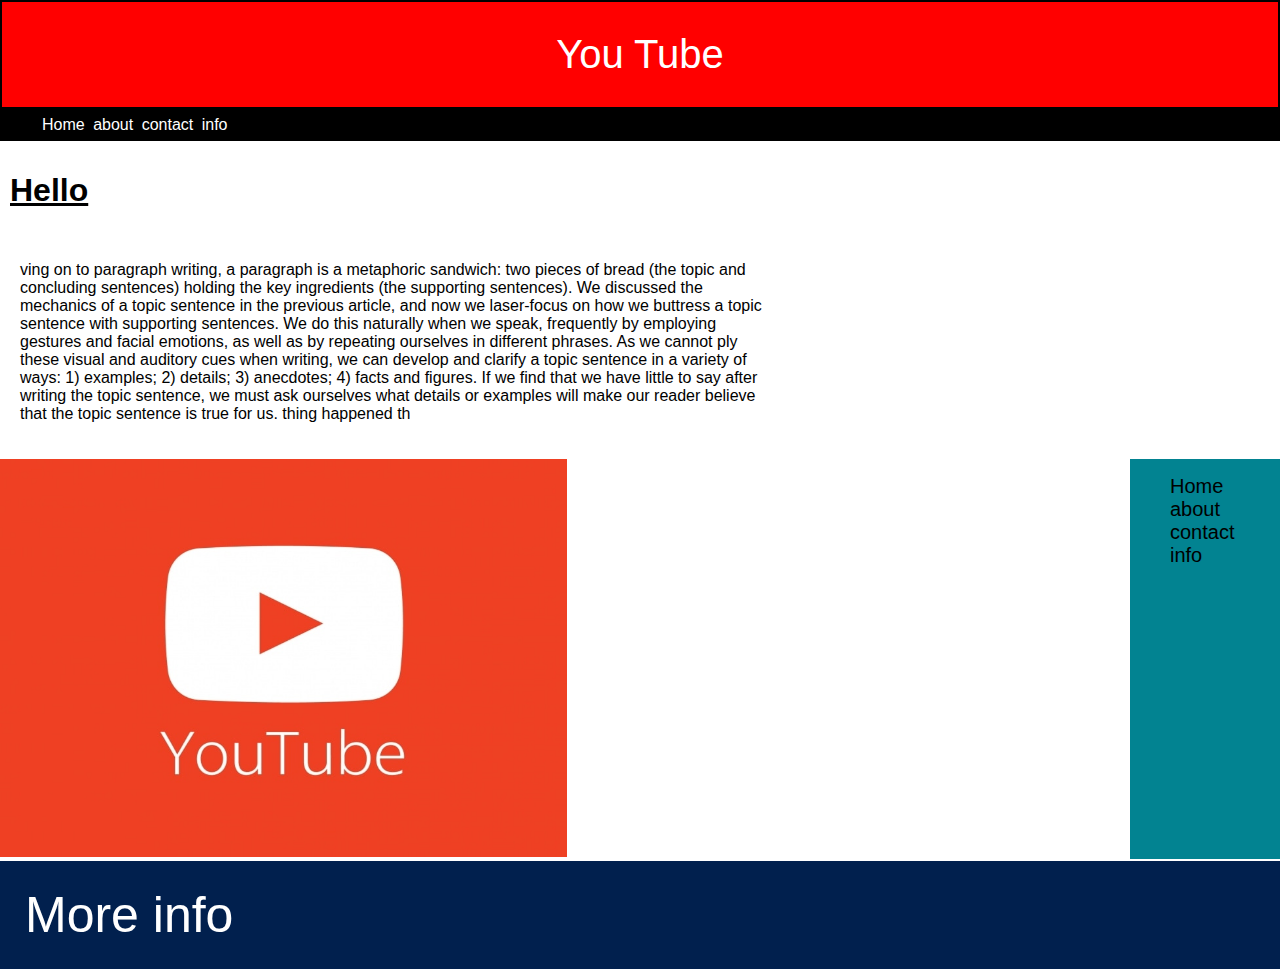
<file: index.html>
<!DOCTYPE html>
<html>
<head>
	           <link rel="icon" type="image/png" href="0.png">               
			<link rel="stylesheet" href="style.css"> 
	</head>
	<body>
		
		 <div class="you">
			 	You Tube
			 </div>
			  <div class="good">
			  	<ul>
			  		<li>
			  			<a href="https://youtu.be/2a5fSQxG5b4?si=G4heVDC-B8UoUWjC">Home</a>
			  			</li>
			  		<li>
			  			<a href="https://youtu.be/2a5fSQxG5b4?si=G4heVDC-B8UoUWjC">about  </a>
			  			</li>
			  		<li>
			  			<a href="https://youtu.be/2a5fSQxG5b4?si=G4heVDC-B8UoUWjC">contact </a>
			  			</li>
			  		<li>
			  			<a href="https://youtu.be/2a5fSQxG5b4?si=G4heVDC-B8UoUWjC">info </a>
			  			</li>
			  	</ul>
			  			</div>

				<div class="hello">

					<h1 style="text-decoration: underline;padding: 10px;">Hello</h1>
				<p>
					ving on to paragraph writing, a paragraph is a metaphoric sandwich: two pieces of bread (the topic and concluding sentences) holding the key ingredients (the supporting sentences). We discussed the mechanics of a topic sentence in the previous article, and now we laser-focus on how we buttress a topic sentence with supporting sentences. We do this naturally when we speak, frequently by employing gestures and facial emotions, as well as by repeating ourselves in different phrases. As we cannot ply these visual and auditory cues when writing, we can develop and clarify a topic sentence in a variety of ways: 1) examples; 2) details; 3) anecdotes; 4) facts and figures. If we find that we have little to say after writing the topic sentence, we must ask ourselves what details or examples will make our reader believe that the topic sentence is true for us.
				thing happened th
				</p>

				
			</div>
			
			<img src="w.jpg" width="567px" height="398px">
			
				<div class="cat">
			  	<ul>
			  		<li>
			  			<a href="https://youtu.be/2a5fSQxG5b4?si=G4heVDC-B8UoUWjC">Home</a>
			  		</li>
			  		<li>
			  			<a href="https://youtu.be/2a5fSQxG5b4?si=G4heVDC-B8UoUWjC">about  </a>
			  		</li>
			  		<li>
			  			<a href="https://youtu.be/2a5fSQxG5b4?si=G4heVDC-B8UoUWjC">contact </a></li>
			  		<li>
			  			<a href="https://youtu.be/2a5fSQxG5b4?si=G4heVDC-B8UoUWjC">info </a></li>
			  	</ul>
			  </div>

			  <footer> More info</footer>			  

	 			</body>
</html>


	</body>
	</html>
</file>
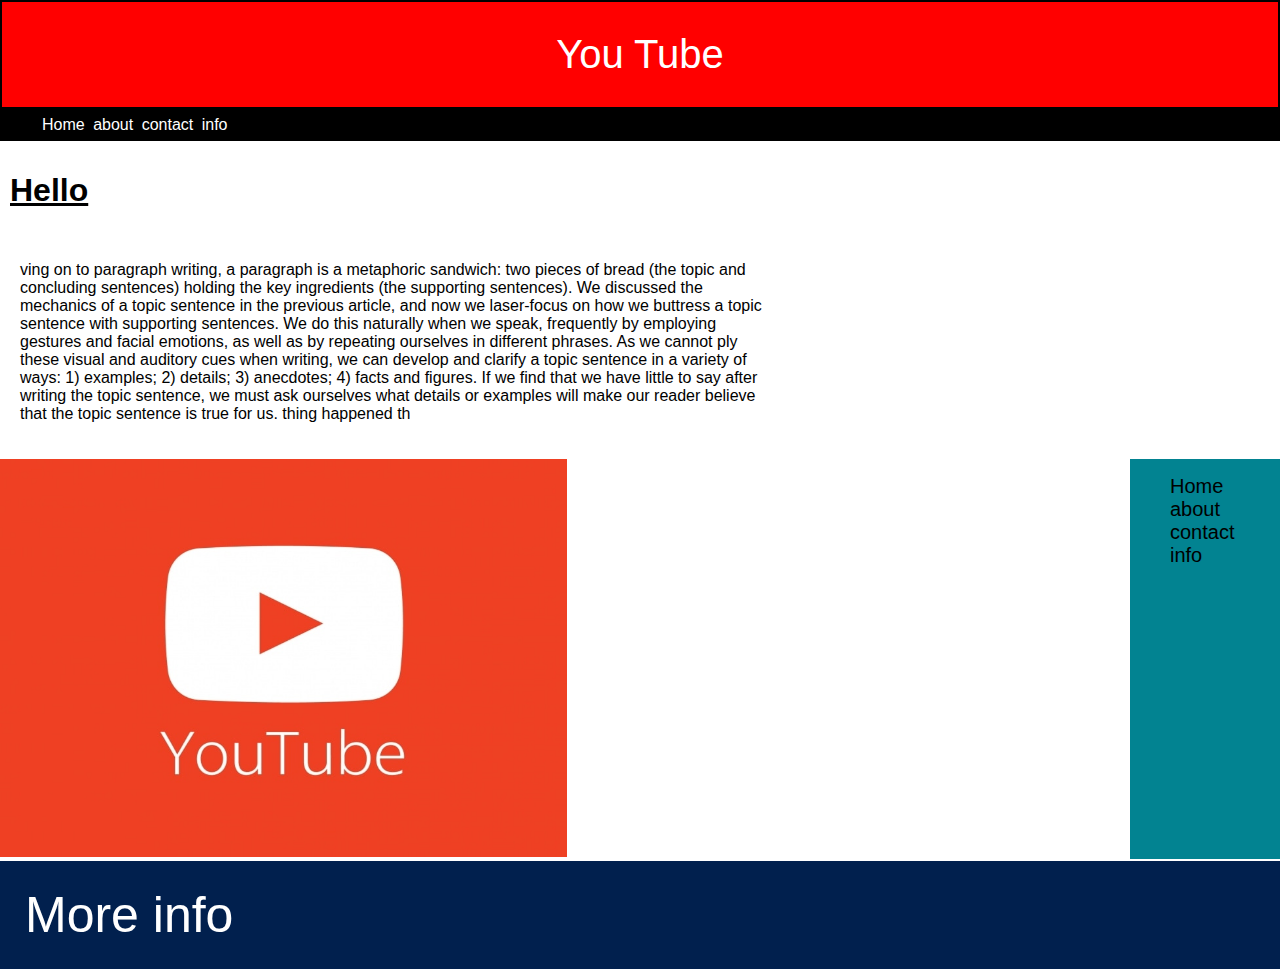
<file: bg.html>
<!DOCTYPE html>
<html>
<head>
	
		<title> hello</title>                                                                                                                          <link rel="icon" type="image/png" href="d.png">         
			<link rel="stylesheet" href="style.css">
	</head>
	<body>
		
		 <div class="you">
			 	You Tube
			 </div>
			  <div class="good">
			  	<ul>
			  		<li>
			  			<a href="https://youtu.be/2a5fSQxG5b4?si=G4heVDC-B8UoUWjC">Home</a>
			  			</li>
			  		<li>
			  			<a href="https://youtu.be/2a5fSQxG5b4?si=G4heVDC-B8UoUWjC">about  </a>
			  			</li>
			  		<li>
			  			<a href="https://youtu.be/2a5fSQxG5b4?si=G4heVDC-B8UoUWjC">contact </a>
			  			</li>
			  		<li>
			  			<a href="https://youtu.be/2a5fSQxG5b4?si=G4heVDC-B8UoUWjC">info </a>
			  			</li>
			  	</ul>
			  			</div>

				<div class="hello">

					<h1 style="text-decoration: underline;padding: 10px;">Hello</h1>
				<p>
					ving on to paragraph writing, a paragraph is a metaphoric sandwich: two pieces of bread (the topic and concluding sentences) holding the key ingredients (the supporting sentences). We discussed the mechanics of a topic sentence in the previous article, and now we laser-focus on how we buttress a topic sentence with supporting sentences. We do this naturally when we speak, frequently by employing gestures and facial emotions, as well as by repeating ourselves in different phrases. As we cannot ply these visual and auditory cues when writing, we can develop and clarify a topic sentence in a variety of ways: 1) examples; 2) details; 3) anecdotes; 4) facts and figures. If we find that we have little to say after writing the topic sentence, we must ask ourselves what details or examples will make our reader believe that the topic sentence is true for us.
				thing happened th
				</p>

				
			</div>
			
			<img src="w.jpg" width="567px" height="398px">
			
				<div class="cat">
			  	<ul>
			  		<li>
			  			<a href="https://youtu.be/2a5fSQxG5b4?si=G4heVDC-B8UoUWjC">Home</a>
			  		</li>
			  		<li>
			  			<a href="https://youtu.be/2a5fSQxG5b4?si=G4heVDC-B8UoUWjC">about  </a>
			  		</li>
			  		<li>
			  			<a href="https://youtu.be/2a5fSQxG5b4?si=G4heVDC-B8UoUWjC">contact </a></li>
			  		<li>
			  			<a href="https://youtu.be/2a5fSQxG5b4?si=G4heVDC-B8UoUWjC">info </a></li>
			  	</ul>
			  </div>

			  <footer> More info</footer>			  

	 			</body>
</html>


	</body>
	</html>
</file>
<file: style.css>
body
	{ 
		background:#fff;
		padding: 0px 0px;
	  font-family: "Poppins", sans-serif;
	  font-weight: 400;
			}
	
.least_line
		{
			background: #green;
			font-size: 33px;
				}
.five
			{
	
				font-weight:500;
				font-size: 33px;
				}
 .t
 		{
 				text-align: left;
 					}
 footer
 	{
 		background-color: #3ABEF9;
 		text-decoration: none;
 		color: both;
 }
  body
  		{
  			margin: 0px;
  			background-color:EFECEC;
  				}
 .nave ul li
 			{
 				list-style: none;
 				display: inline-block;
  			padding: 7px 2px;
  			position: relative;

  			}
.nave
  	{
  		background:#3B3486;
  		text-align: center;
  		margin: 0px ;
  			
  	}
.nave ul li a { 
  		color:white;
  		text-decoration: none;
  		font-size: 20px; 
  	}
.primary-heading
	{
  	color: white;
  	background-color: #83B4FF;
  	text-align: center;
  	border: black 4px solid;
  	}

  .ul
  	{
	  	border: black 3px solid;
	  	background-color: #35A29F;
				}
	.you
		{
			background-color:#FF0000 ;
			border: 2px solid black;
			padding: 30px ;
			font-size: 40px;
			font-weight:300;
			color: white;
			text-align: center;
				}
	.good 
			{
				background-color:black;
				margin: 0px;
			}
	.good ul li 	
				{
					list-style: none;
 					display: inline-block;
  				padding: 7px 2px;
  				position: relative;
  					}
  .good ul li a
  			 {
  			 text-decoration: none;
  			 color: white;  
  			 }
  .good ul 
  			 			{
  			 				margin: 0px;
  			 			}
  .hello 
  				{
  					width: 800px;
  					float: left;
  					
  				}
 p {
 		padding: 20px;

 		}				
footer
	 {
	 		padding: 25px;
	 		background-color: #01204E;
	 		color: white;
	 		font-size: 50px;
	 	
	}	
	.cat 
			{
				background: #028391;
				float: right;
				width: 150px;
				height: 400px;
			
			}
.cat ul li a 
					{
								text-decoration: none; 
								color: black;
								font-size: 20px;
								font-weight: 400;
							}
	.cat ul li 
							{
									list-style: none;
								}
</file>
